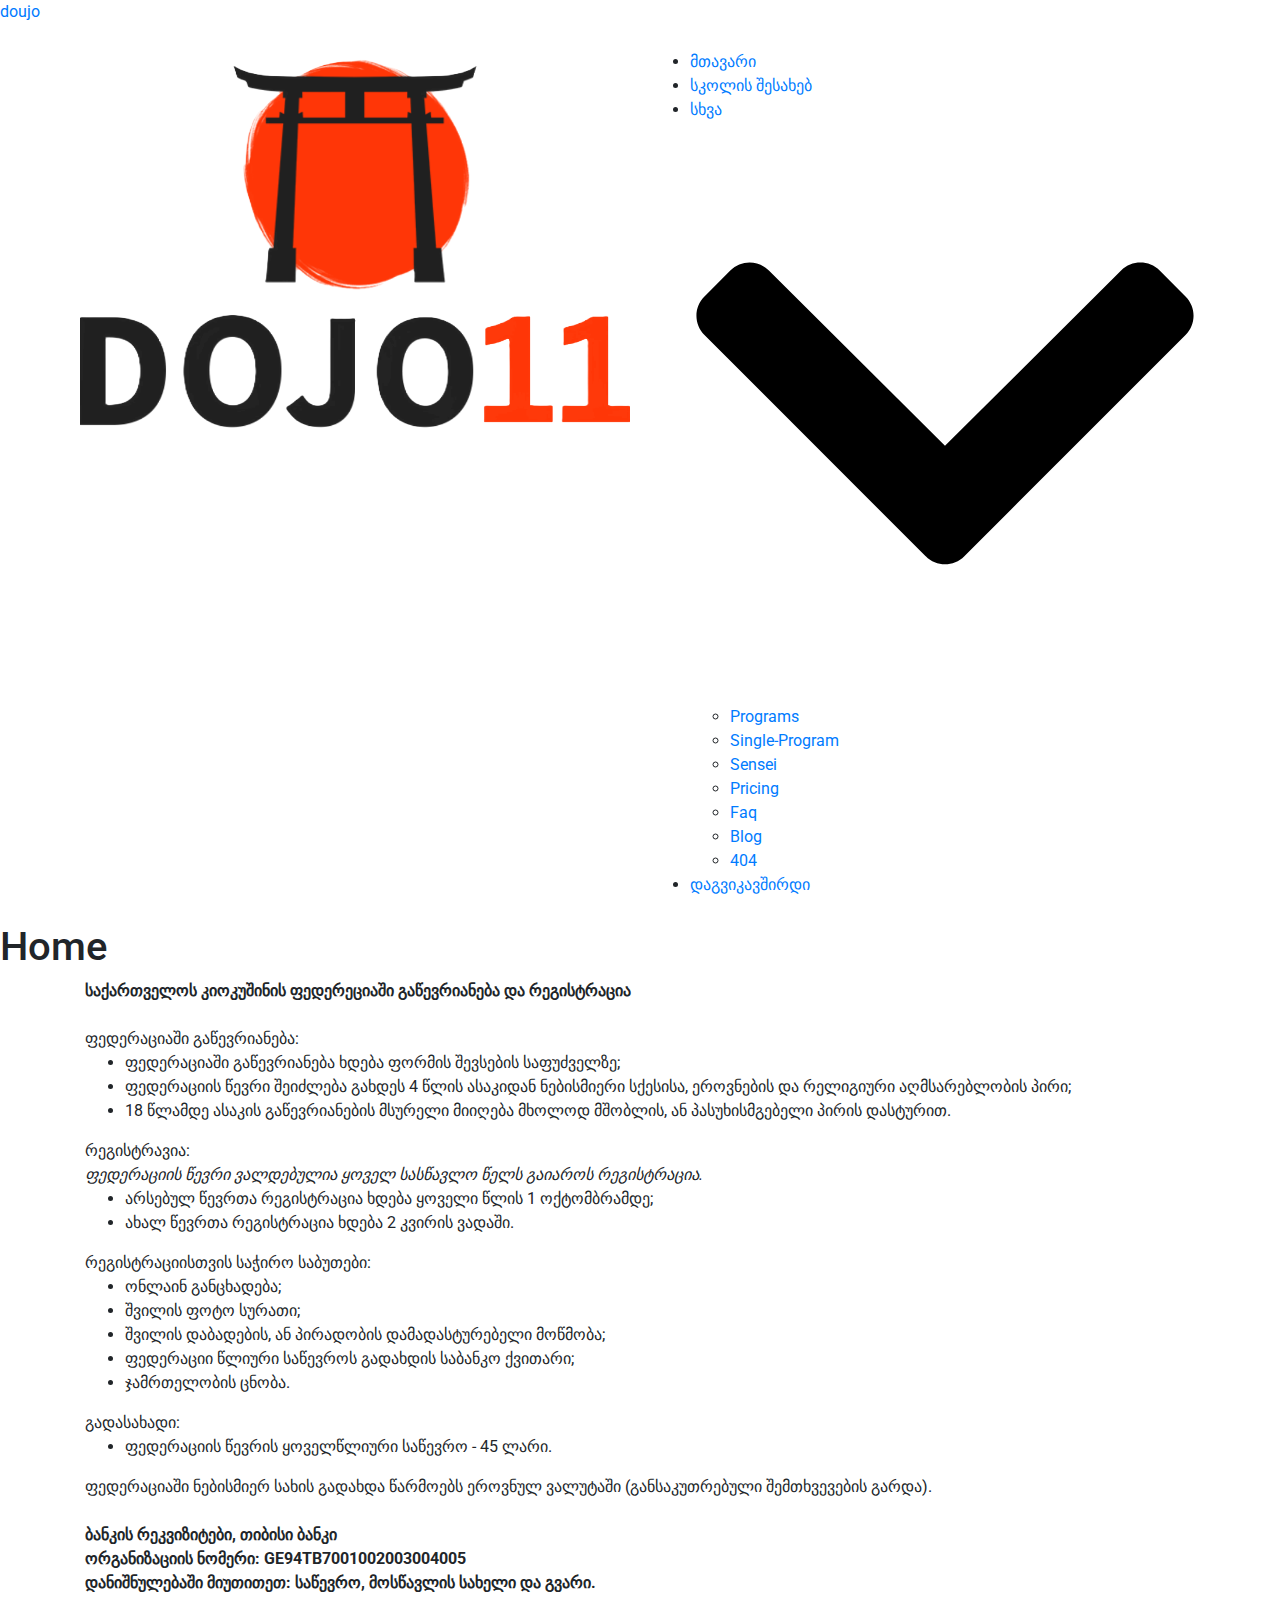
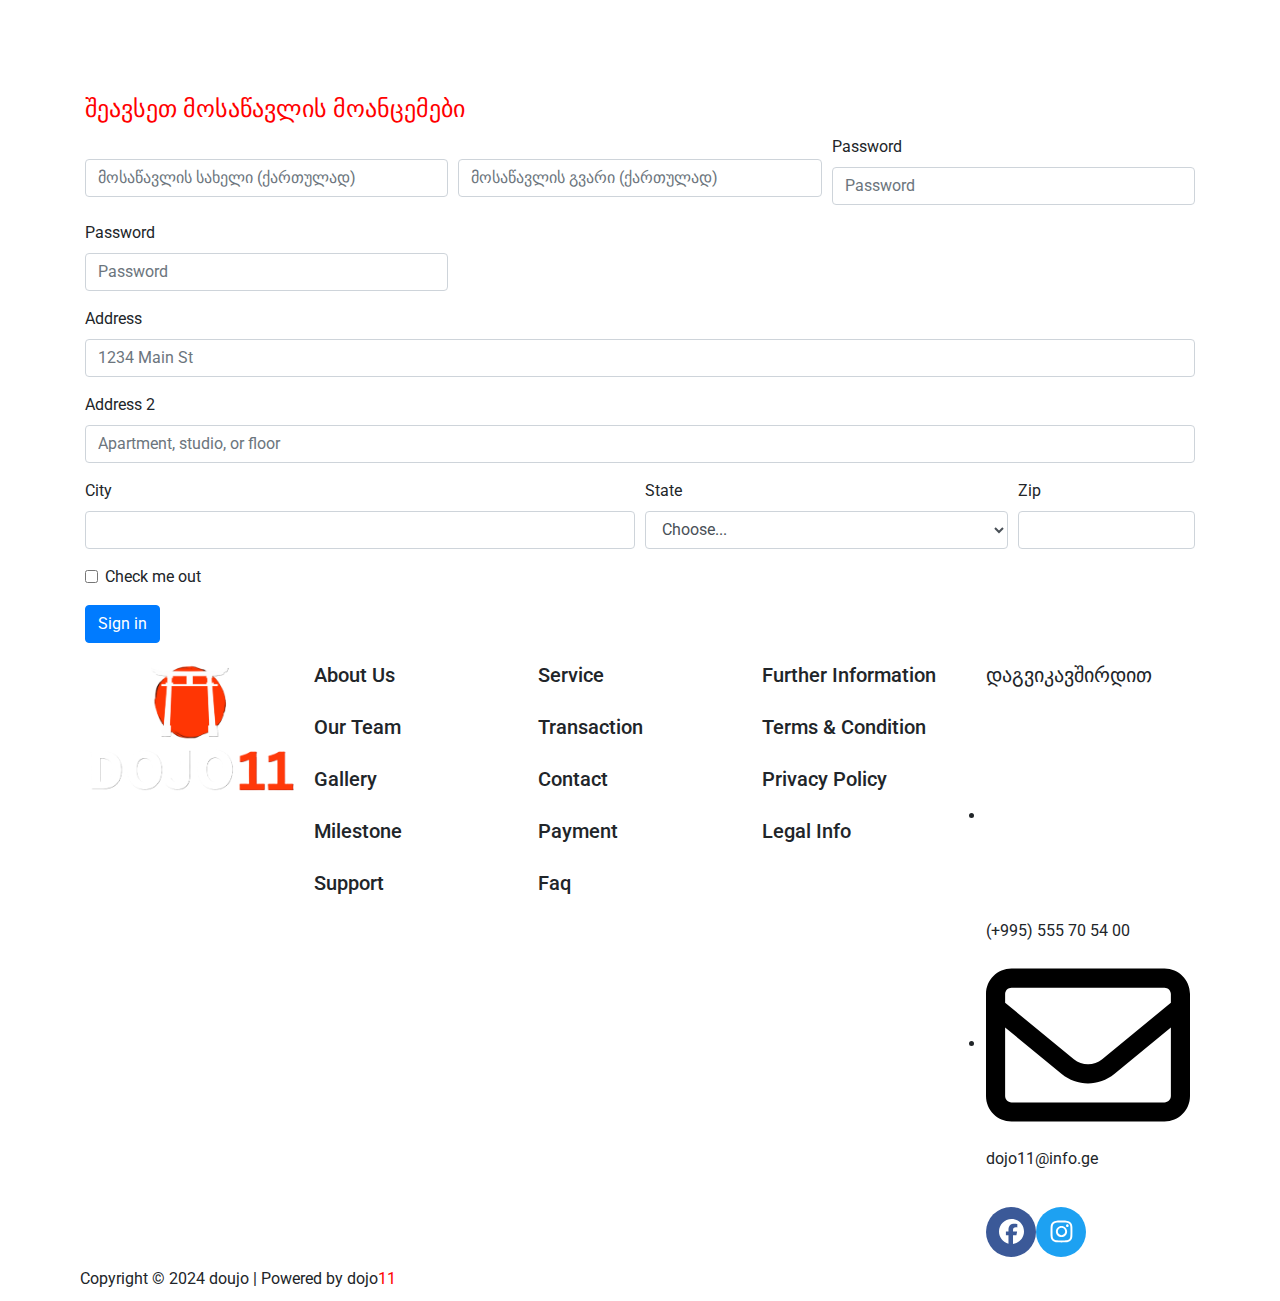
<file: templates/registration.html>
<!DOCTYPE html>
<html lang="en-US">

<head>
    <meta charset="UTF-8" />
    <meta name="viewport" content="width=device-width, initial-scale=1" />
    <title>Dojo 11</title>
    <meta name='robots' content='max-image-preview:large' />
    <link rel="alternate" type="application/rss+xml" title="doujo &raquo; Feed"
        href="https://kitpro.site/doujo/feed/" />
    <link rel="alternate" type="application/rss+xml" title="doujo &raquo; Comments Feed"
        href="https://kitpro.site/doujo/comments/feed/" />
    <link rel="stylesheet" href="https://cdn.jsdelivr.net/npm/bootstrap@4.1.3/dist/css/bootstrap.min.css" integrity="sha384-MCw98/SFnGE8fJT3GXwEOngsV7Zt27NXFoaoApmYm81iuXoPkFOJwJ8ERdknLPMO" crossorigin="anonymous">
    <script>
        window._wpemojiSettings = {
            "baseUrl": "https:\/\/s.w.org\/images\/core\/emoji\/14.0.0\/72x72\/",
            "ext": ".png",
            "svgUrl": "https:\/\/s.w.org\/images\/core\/emoji\/14.0.0\/svg\/",
            "svgExt": ".svg",
            "source": { "concatemoji": "https:\/\/kitpro.site\/doujo\/wp-includes\/js\/wp-emoji-release.min.js?ver=6.4.3" }
        };
        /*! This file is auto-generated */
        !function (i, n) {
            var o, s, e;

            function c(e) {
                try {
                    var t = { supportTests: e, timestamp: (new Date).valueOf() };
                    sessionStorage.setItem(o, JSON.stringify(t))
                } catch (e) {
                }
            }

            function p(e, t, n) {
                e.clearRect(0, 0, e.canvas.width, e.canvas.height), e.fillText(t, 0, 0);
                var t = new Uint32Array(e.getImageData(0, 0, e.canvas.width, e.canvas.height).data),
                    r = (e.clearRect(0, 0, e.canvas.width, e.canvas.height), e.fillText(n, 0, 0), new Uint32Array(e.getImageData(0, 0, e.canvas.width, e.canvas.height).data));
                return t.every(function (e, t) {
                    return e === r[t]
                })
            }

            function u(e, t, n) {
                switch (t) {
                    case "flag":
                        return n(e, "\ud83c\udff3\ufe0f\u200d\u26a7\ufe0f", "\ud83c\udff3\ufe0f\u200b\u26a7\ufe0f") ? !1 : !n(e, "\ud83c\uddfa\ud83c\uddf3", "\ud83c\uddfa\u200b\ud83c\uddf3") && !n(e, "\ud83c\udff4\udb40\udc67\udb40\udc62\udb40\udc65\udb40\udc6e\udb40\udc67\udb40\udc7f", "\ud83c\udff4\u200b\udb40\udc67\u200b\udb40\udc62\u200b\udb40\udc65\u200b\udb40\udc6e\u200b\udb40\udc67\u200b\udb40\udc7f");
                    case "emoji":
                        return !n(e, "\ud83e\udef1\ud83c\udffb\u200d\ud83e\udef2\ud83c\udfff", "\ud83e\udef1\ud83c\udffb\u200b\ud83e\udef2\ud83c\udfff")
                }
                return !1
            }

            function f(e, t, n) {
                var r = "undefined" != typeof WorkerGlobalScope && self instanceof WorkerGlobalScope ? new OffscreenCanvas(300, 150) : i.createElement("canvas"),
                    a = r.getContext("2d", { willReadFrequently: !0 }),
                    o = (a.textBaseline = "top", a.font = "600 32px Arial", {});
                return e.forEach(function (e) {
                    o[e] = t(a, e, n)
                }), o
            }

            function t(e) {
                var t = i.createElement("script");
                t.src = e, t.defer = !0, i.head.appendChild(t)
            }

            "undefined" != typeof Promise && (o = "wpEmojiSettingsSupports", s = ["flag", "emoji"], n.supports = {
                everything: !0,
                everythingExceptFlag: !0
            }, e = new Promise(function (e) {
                i.addEventListener("DOMContentLoaded", e, { once: !0 })
            }), new Promise(function (t) {
                var n = function () {
                    try {
                        var e = JSON.parse(sessionStorage.getItem(o));
                        if ("object" == typeof e && "number" == typeof e.timestamp && (new Date).valueOf() < e.timestamp + 604800 && "object" == typeof e.supportTests) return e.supportTests
                    } catch (e) {
                    }
                    return null
                }();
                if (!n) {
                    if ("undefined" != typeof Worker && "undefined" != typeof OffscreenCanvas && "undefined" != typeof URL && URL.createObjectURL && "undefined" != typeof Blob) try {
                        var e = "postMessage(" + f.toString() + "(" + [JSON.stringify(s), u.toString(), p.toString()].join(",") + "));",
                            r = new Blob([e], { type: "text/javascript" }),
                            a = new Worker(URL.createObjectURL(r), { name: "wpTestEmojiSupports" });
                        return void (a.onmessage = function (e) {
                            c(n = e.data), a.terminate(), t(n)
                        })
                    } catch (e) {
                    }
                    c(n = f(s, u, p))
                }
                t(n)
            }).then(function (e) {
                for (var t in e) n.supports[t] = e[t], n.supports.everything = n.supports.everything && n.supports[t], "flag" !== t && (n.supports.everythingExceptFlag = n.supports.everythingExceptFlag && n.supports[t]);
                n.supports.everythingExceptFlag = n.supports.everythingExceptFlag && !n.supports.flag, n.DOMReady = !1, n.readyCallback = function () {
                    n.DOMReady = !0
                }
            }).then(function () {
                return e
            }).then(function () {
                var e;
                n.supports.everything || (n.readyCallback(), (e = n.source || {}).concatemoji ? t(e.concatemoji) : e.wpemoji && e.twemoji && (t(e.twemoji), t(e.wpemoji)))
            }))
        }((window, document), window._wpemojiSettings);
    </script>
    <link rel='stylesheet' id='jkit-elements-main-css'
        href='https://kitpro.site/doujo/wp-content/plugins/jeg-elementor-kit/assets/css/elements/main.css?ver=2.6.2'
        media='all' />
    <style id='wp-emoji-styles-inline-css'>
        img.wp-smiley,
        img.emoji {
            display: inline !important;
            border: none !important;
            box-shadow: none !important;
            height: 1em !important;
            width: 1em !important;
            margin: 0 0.07em !important;
            vertical-align: -0.1em !important;
            background: none !important;
            padding: 0 !important;
        }
    </style>
    <style id='classic-theme-styles-inline-css'>
        /*! This file is auto-generated */
        .wp-block-button__link {
            color: #fff;
            background-color: #32373c;
            border-radius: 9999px;
            box-shadow: none;
            text-decoration: none;
            padding: calc(.667em + 2px) calc(1.333em + 2px);
            font-size: 1.125em
        }

        .wp-block-file__button {
            background: #32373c;
            color: #fff;
            text-decoration: none
        }
    </style>
    <style id='global-styles-inline-css'>
        body {
            --wp--preset--color--black: #000000;
            --wp--preset--color--cyan-bluish-gray: #abb8c3;
            --wp--preset--color--white: #ffffff;
            --wp--preset--color--pale-pink: #f78da7;
            --wp--preset--color--vivid-red: #cf2e2e;
            --wp--preset--color--luminous-vivid-orange: #ff6900;
            --wp--preset--color--luminous-vivid-amber: #fcb900;
            --wp--preset--color--light-green-cyan: #7bdcb5;
            --wp--preset--color--vivid-green-cyan: #00d084;
            --wp--preset--color--pale-cyan-blue: #8ed1fc;
            --wp--preset--color--vivid-cyan-blue: #0693e3;
            --wp--preset--color--vivid-purple: #9b51e0;
            --wp--preset--gradient--vivid-cyan-blue-to-vivid-purple: linear-gradient(135deg, rgba(6, 147, 227, 1) 0%, rgb(155, 81, 224) 100%);
            --wp--preset--gradient--light-green-cyan-to-vivid-green-cyan: linear-gradient(135deg, rgb(122, 220, 180) 0%, rgb(0, 208, 130) 100%);
            --wp--preset--gradient--luminous-vivid-amber-to-luminous-vivid-orange: linear-gradient(135deg, rgba(252, 185, 0, 1) 0%, rgba(255, 105, 0, 1) 100%);
            --wp--preset--gradient--luminous-vivid-orange-to-vivid-red: linear-gradient(135deg, rgba(255, 105, 0, 1) 0%, rgb(207, 46, 46) 100%);
            --wp--preset--gradient--very-light-gray-to-cyan-bluish-gray: linear-gradient(135deg, rgb(238, 238, 238) 0%, rgb(169, 184, 195) 100%);
            --wp--preset--gradient--cool-to-warm-spectrum: linear-gradient(135deg, rgb(74, 234, 220) 0%, rgb(151, 120, 209) 20%, rgb(207, 42, 186) 40%, rgb(238, 44, 130) 60%, rgb(251, 105, 98) 80%, rgb(254, 248, 76) 100%);
            --wp--preset--gradient--blush-light-purple: linear-gradient(135deg, rgb(255, 206, 236) 0%, rgb(152, 150, 240) 100%);
            --wp--preset--gradient--blush-bordeaux: linear-gradient(135deg, rgb(254, 205, 165) 0%, rgb(254, 45, 45) 50%, rgb(107, 0, 62) 100%);
            --wp--preset--gradient--luminous-dusk: linear-gradient(135deg, rgb(255, 203, 112) 0%, rgb(199, 81, 192) 50%, rgb(65, 88, 208) 100%);
            --wp--preset--gradient--pale-ocean: linear-gradient(135deg, rgb(255, 245, 203) 0%, rgb(182, 227, 212) 50%, rgb(51, 167, 181) 100%);
            --wp--preset--gradient--electric-grass: linear-gradient(135deg, rgb(202, 248, 128) 0%, rgb(113, 206, 126) 100%);
            --wp--preset--gradient--midnight: linear-gradient(135deg, rgb(2, 3, 129) 0%, rgb(40, 116, 252) 100%);
            --wp--preset--font-size--small: 13px;
            --wp--preset--font-size--medium: 20px;
            --wp--preset--font-size--large: 36px;
            --wp--preset--font-size--x-large: 42px;
            --wp--preset--spacing--20: 0.44rem;
            --wp--preset--spacing--30: 0.67rem;
            --wp--preset--spacing--40: 1rem;
            --wp--preset--spacing--50: 1.5rem;
            --wp--preset--spacing--60: 2.25rem;
            --wp--preset--spacing--70: 3.38rem;
            --wp--preset--spacing--80: 5.06rem;
            --wp--preset--shadow--natural: 6px 6px 9px rgba(0, 0, 0, 0.2);
            --wp--preset--shadow--deep: 12px 12px 50px rgba(0, 0, 0, 0.4);
            --wp--preset--shadow--sharp: 6px 6px 0px rgba(0, 0, 0, 0.2);
            --wp--preset--shadow--outlined: 6px 6px 0px -3px rgba(255, 255, 255, 1), 6px 6px rgba(0, 0, 0, 1);
            --wp--preset--shadow--crisp: 6px 6px 0px rgba(0, 0, 0, 1);
        }

        :where(.is-layout-flex) {
            gap: 0.5em;
        }

        :where(.is-layout-grid) {
            gap: 0.5em;
        }

        body .is-layout-flow>.alignleft {
            float: left;
            margin-inline-start: 0;
            margin-inline-end: 2em;
        }

        body .is-layout-flow>.alignright {
            float: right;
            margin-inline-start: 2em;
            margin-inline-end: 0;
        }

        body .is-layout-flow>.aligncenter {
            margin-left: auto !important;
            margin-right: auto !important;
        }

        body .is-layout-constrained>.alignleft {
            float: left;
            margin-inline-start: 0;
            margin-inline-end: 2em;
        }

        body .is-layout-constrained>.alignright {
            float: right;
            margin-inline-start: 2em;
            margin-inline-end: 0;
        }

        body .is-layout-constrained>.aligncenter {
            margin-left: auto !important;
            margin-right: auto !important;
        }

        body .is-layout-constrained> :where(:not(.alignleft):not(.alignright):not(.alignfull)) {
            max-width: var(--wp--style--global--content-size);
            margin-left: auto !important;
            margin-right: auto !important;
        }

        body .is-layout-constrained>.alignwide {
            max-width: var(--wp--style--global--wide-size);
        }

        body .is-layout-flex {
            display: flex;
        }

        body .is-layout-flex {
            flex-wrap: wrap;
            align-items: center;
        }

        body .is-layout-flex>* {
            margin: 0;
        }

        body .is-layout-grid {
            display: grid;
        }

        body .is-layout-grid>* {
            margin: 0;
        }

        :where(.wp-block-columns.is-layout-flex) {
            gap: 2em;
        }

        :where(.wp-block-columns.is-layout-grid) {
            gap: 2em;
        }

        :where(.wp-block-post-template.is-layout-flex) {
            gap: 1.25em;
        }

        :where(.wp-block-post-template.is-layout-grid) {
            gap: 1.25em;
        }

        .has-black-color {
            color: var(--wp--preset--color--black) !important;
        }

        .has-cyan-bluish-gray-color {
            color: var(--wp--preset--color--cyan-bluish-gray) !important;
        }

        .has-white-color {
            color: var(--wp--preset--color--white) !important;
        }

        .has-pale-pink-color {
            color: var(--wp--preset--color--pale-pink) !important;
        }

        .has-vivid-red-color {
            color: var(--wp--preset--color--vivid-red) !important;
        }

        .has-luminous-vivid-orange-color {
            color: var(--wp--preset--color--luminous-vivid-orange) !important;
        }

        .has-luminous-vivid-amber-color {
            color: var(--wp--preset--color--luminous-vivid-amber) !important;
        }

        .has-light-green-cyan-color {
            color: var(--wp--preset--color--light-green-cyan) !important;
        }

        .has-vivid-green-cyan-color {
            color: var(--wp--preset--color--vivid-green-cyan) !important;
        }

        .has-pale-cyan-blue-color {
            color: var(--wp--preset--color--pale-cyan-blue) !important;
        }

        .has-vivid-cyan-blue-color {
            color: var(--wp--preset--color--vivid-cyan-blue) !important;
        }

        .has-vivid-purple-color {
            color: var(--wp--preset--color--vivid-purple) !important;
        }

        .has-black-background-color {
            background-color: var(--wp--preset--color--black) !important;
        }

        .has-cyan-bluish-gray-background-color {
            background-color: var(--wp--preset--color--cyan-bluish-gray) !important;
        }

        .has-white-background-color {
            background-color: var(--wp--preset--color--white) !important;
        }

        .has-pale-pink-background-color {
            background-color: var(--wp--preset--color--pale-pink) !important;
        }

        .has-vivid-red-background-color {
            background-color: var(--wp--preset--color--vivid-red) !important;
        }

        .has-luminous-vivid-orange-background-color {
            background-color: var(--wp--preset--color--luminous-vivid-orange) !important;
        }

        .has-luminous-vivid-amber-background-color {
            background-color: var(--wp--preset--color--luminous-vivid-amber) !important;
        }

        .has-light-green-cyan-background-color {
            background-color: var(--wp--preset--color--light-green-cyan) !important;
        }

        .has-vivid-green-cyan-background-color {
            background-color: var(--wp--preset--color--vivid-green-cyan) !important;
        }

        .has-pale-cyan-blue-background-color {
            background-color: var(--wp--preset--color--pale-cyan-blue) !important;
        }

        .has-vivid-cyan-blue-background-color {
            background-color: var(--wp--preset--color--vivid-cyan-blue) !important;
        }

        .has-vivid-purple-background-color {
            background-color: var(--wp--preset--color--vivid-purple) !important;
        }

        .has-black-border-color {
            border-color: var(--wp--preset--color--black) !important;
        }

        .has-cyan-bluish-gray-border-color {
            border-color: var(--wp--preset--color--cyan-bluish-gray) !important;
        }

        .has-white-border-color {
            border-color: var(--wp--preset--color--white) !important;
        }

        .has-pale-pink-border-color {
            border-color: var(--wp--preset--color--pale-pink) !important;
        }

        .has-vivid-red-border-color {
            border-color: var(--wp--preset--color--vivid-red) !important;
        }

        .has-luminous-vivid-orange-border-color {
            border-color: var(--wp--preset--color--luminous-vivid-orange) !important;
        }

        .has-luminous-vivid-amber-border-color {
            border-color: var(--wp--preset--color--luminous-vivid-amber) !important;
        }

        .has-light-green-cyan-border-color {
            border-color: var(--wp--preset--color--light-green-cyan) !important;
        }

        .has-vivid-green-cyan-border-color {
            border-color: var(--wp--preset--color--vivid-green-cyan) !important;
        }

        .has-pale-cyan-blue-border-color {
            border-color: var(--wp--preset--color--pale-cyan-blue) !important;
        }

        .has-vivid-cyan-blue-border-color {
            border-color: var(--wp--preset--color--vivid-cyan-blue) !important;
        }

        .has-vivid-purple-border-color {
            border-color: var(--wp--preset--color--vivid-purple) !important;
        }

        .has-vivid-cyan-blue-to-vivid-purple-gradient-background {
            background: var(--wp--preset--gradient--vivid-cyan-blue-to-vivid-purple) !important;
        }

        .has-light-green-cyan-to-vivid-green-cyan-gradient-background {
            background: var(--wp--preset--gradient--light-green-cyan-to-vivid-green-cyan) !important;
        }

        .has-luminous-vivid-amber-to-luminous-vivid-orange-gradient-background {
            background: var(--wp--preset--gradient--luminous-vivid-amber-to-luminous-vivid-orange) !important;
        }

        .has-luminous-vivid-orange-to-vivid-red-gradient-background {
            background: var(--wp--preset--gradient--luminous-vivid-orange-to-vivid-red) !important;
        }

        .has-very-light-gray-to-cyan-bluish-gray-gradient-background {
            background: var(--wp--preset--gradient--very-light-gray-to-cyan-bluish-gray) !important;
        }

        .has-cool-to-warm-spectrum-gradient-background {
            background: var(--wp--preset--gradient--cool-to-warm-spectrum) !important;
        }

        .has-blush-light-purple-gradient-background {
            background: var(--wp--preset--gradient--blush-light-purple) !important;
        }

        .has-blush-bordeaux-gradient-background {
            background: var(--wp--preset--gradient--blush-bordeaux) !important;
        }

        .has-luminous-dusk-gradient-background {
            background: var(--wp--preset--gradient--luminous-dusk) !important;
        }

        .has-pale-ocean-gradient-background {
            background: var(--wp--preset--gradient--pale-ocean) !important;
        }

        .has-electric-grass-gradient-background {
            background: var(--wp--preset--gradient--electric-grass) !important;
        }

        .has-midnight-gradient-background {
            background: var(--wp--preset--gradient--midnight) !important;
        }

        .has-small-font-size {
            font-size: var(--wp--preset--font-size--small) !important;
        }

        .has-medium-font-size {
            font-size: var(--wp--preset--font-size--medium) !important;
        }

        .has-large-font-size {
            font-size: var(--wp--preset--font-size--large) !important;
        }

        .has-x-large-font-size {
            font-size: var(--wp--preset--font-size--x-large) !important;
        }

        .wp-block-navigation a:where(:not(.wp-element-button)) {
            color: inherit;
        }

        :where(.wp-block-post-template.is-layout-flex) {
            gap: 1.25em;
        }

        :where(.wp-block-post-template.is-layout-grid) {
            gap: 1.25em;
        }

        :where(.wp-block-columns.is-layout-flex) {
            gap: 2em;
        }

        :where(.wp-block-columns.is-layout-grid) {
            gap: 2em;
        }

        .wp-block-pullquote {
            font-size: 1.5em;
            line-height: 1.6;
        }
    </style>
    <link rel='stylesheet' id='template-kit-export-css'
        href='https://kitpro.site/doujo/wp-content/plugins/template-kit-export/public/assets/css/template-kit-export-public.min.css?ver=1.0.21'
        media='all' />
    <link rel='stylesheet' id='hfe-style-css'
        href='https://kitpro.site/doujo/wp-content/plugins/header-footer-elementor/assets/css/header-footer-elementor.css?ver=1.6.16'
        media='all' />
    <link rel='stylesheet' id='elementor-icons-css'
        href='https://kitpro.site/doujo/wp-content/plugins/elementor/assets/lib/eicons/css/elementor-icons.min.css?ver=5.27.0'
        media='all' />
    <link rel='stylesheet' id='elementor-frontend-css'
        href='/static/css/frontend-lite.min.css'
        media='all' />
    <link rel='stylesheet' id='swiper-css'
        href='https://kitpro.site/doujo/wp-content/plugins/elementor/assets/lib/swiper/css/swiper.min.css?ver=5.3.6'
        media='all' />
    <link rel='stylesheet' id='elementor-post-6-css'
        href='https://kitpro.site/doujo/wp-content/uploads/sites/109/elementor/css/post-6.css?ver=1705475411'
        media='all' />
    <link rel='stylesheet' id='font-awesome-5-all-css'
        href='https://kitpro.site/doujo/wp-content/plugins/elementor/assets/lib/font-awesome/css/all.min.css?ver=3.19.2'
        media='all' />
    <link rel='stylesheet' id='font-awesome-4-shim-css'
        href='https://kitpro.site/doujo/wp-content/plugins/elementor/assets/lib/font-awesome/css/v4-shims.min.css?ver=3.19.2'
        media='all' />
    <link rel='stylesheet' id='elementor-post-1282-css'
        href='https://kitpro.site/doujo/wp-content/uploads/sites/109/elementor/css/post-1282.css?ver=1705505210'
        media='all' />
    <link rel='stylesheet' id='hfe-widgets-style-css'
        href='https://kitpro.site/doujo/wp-content/plugins/header-footer-elementor/inc/widgets-css/frontend.css?ver=1.6.16'
        media='all' />
    <link rel='stylesheet' id='elementor-post-581-css'
        href='https://kitpro.site/doujo/wp-content/uploads/sites/109/elementor/css/post-581.css?ver=1705475412'
        media='all' />
    <link rel='stylesheet' id='elementor-post-587-css'
        href='https://kitpro.site/doujo/wp-content/uploads/sites/109/elementor/css/post-587.css?ver=1705475412'
        media='all' />
    <link rel='stylesheet' id='text-editor-style-css'
        href='https://kitpro.site/doujo/wp-content/plugins/metform/public/assets/css/text-editor.css?ver=3.5.0'
        media='all' />
    <link rel='stylesheet' id='hello-elementor-css'
        href='https://kitpro.site/doujo/wp-content/themes/hello-elementor/style.min.css?ver=2.8.1' media='all' />
    <link rel='stylesheet' id='hello-elementor-theme-style-css'
        href='https://kitpro.site/doujo/wp-content/themes/hello-elementor/theme.min.css?ver=2.8.1' media='all' />
    <link rel='stylesheet' id='elementor-icons-ekiticons-css'
        href='https://kitpro.site/doujo/wp-content/plugins/elementskit-lite/modules/elementskit-icon-pack/assets/css/ekiticons.css?ver=2.9.2'
        media='all' />
    <link rel='stylesheet' id='ekit-widget-styles-css'
        href='https://kitpro.site/doujo/wp-content/plugins/elementskit-lite/widgets/init/assets/css/widget-styles.css?ver=2.9.2'
        media='all' />
    <link rel='stylesheet' id='ekit-responsive-css'
        href='https://kitpro.site/doujo/wp-content/plugins/elementskit-lite/widgets/init/assets/css/responsive.css?ver=2.9.2'
        media='all' />
    <link rel='stylesheet' id='google-fonts-1-css'
        href='https://fonts.googleapis.com/css?family=Hind%3A100%2C100italic%2C200%2C200italic%2C300%2C300italic%2C400%2C400italic%2C500%2C500italic%2C600%2C600italic%2C700%2C700italic%2C800%2C800italic%2C900%2C900italic%7CRoboto%3A100%2C100italic%2C200%2C200italic%2C300%2C300italic%2C400%2C400italic%2C500%2C500italic%2C600%2C600italic%2C700%2C700italic%2C800%2C800italic%2C900%2C900italic%7CNoto+Sans+JP%3A100%2C100italic%2C200%2C200italic%2C300%2C300italic%2C400%2C400italic%2C500%2C500italic%2C600%2C600italic%2C700%2C700italic%2C800%2C800italic%2C900%2C900italic%7CShadows+Into+Light%3A100%2C100italic%2C200%2C200italic%2C300%2C300italic%2C400%2C400italic%2C500%2C500italic%2C600%2C600italic%2C700%2C700italic%2C800%2C800italic%2C900%2C900italic%7CMako%3A100%2C100italic%2C200%2C200italic%2C300%2C300italic%2C400%2C400italic%2C500%2C500italic%2C600%2C600italic%2C700%2C700italic%2C800%2C800italic%2C900%2C900italic%7CLato%3A100%2C100italic%2C200%2C200italic%2C300%2C300italic%2C400%2C400italic%2C500%2C500italic%2C600%2C600italic%2C700%2C700italic%2C800%2C800italic%2C900%2C900italic&#038;display=auto&#038;ver=6.4.3'
        media='all' />
    <link rel='stylesheet' id='elementor-icons-shared-0-css'
        href='https://kitpro.site/doujo/wp-content/plugins/elementor/assets/lib/font-awesome/css/fontawesome.min.css?ver=5.15.3'
        media='all' />
    <link rel='stylesheet' id='elementor-icons-fa-solid-css'
        href='https://kitpro.site/doujo/wp-content/plugins/elementor/assets/lib/font-awesome/css/solid.min.css?ver=5.15.3'
        media='all' />
    <link rel='stylesheet' id='elementor-icons-fa-regular-css'
        href='https://kitpro.site/doujo/wp-content/plugins/elementor/assets/lib/font-awesome/css/regular.min.css?ver=5.15.3'
        media='all' />
    <link rel='stylesheet' id='elementor-icons-fa-brands-css'
        href='https://kitpro.site/doujo/wp-content/plugins/elementor/assets/lib/font-awesome/css/brands.min.css?ver=5.15.3'
        media='all' />
    <link rel="preconnect" href="https://fonts.gstatic.com/" crossorigin>
    <script src="https://kitpro.site/doujo/wp-includes/js/jquery/jquery.min.js?ver=3.7.1" id="jquery-core-js"></script>
    <script src="https://kitpro.site/doujo/wp-includes/js/jquery/jquery-migrate.min.js?ver=3.4.1"
        id="jquery-migrate-js"></script>
    <script
        src="https://kitpro.site/doujo/wp-content/plugins/template-kit-export/public/assets/js/template-kit-export-public.min.js?ver=1.0.21"
        id="template-kit-export-js"></script>
    <script
        src="https://kitpro.site/doujo/wp-content/plugins/elementor/assets/lib/font-awesome/js/v4-shims.min.js?ver=3.19.2"
        id="font-awesome-4-shim-js"></script>
    <link rel="https://api.w.org/" href="https://kitpro.site/doujo/wp-json/" />
    <link rel="alternate" type="application/json" href="https://kitpro.site/doujo/wp-json/wp/v2/pages/1282" />
    <link rel="EditURI" type="application/rsd+xml" title="RSD" href="https://kitpro.site/doujo/xmlrpc.php?rsd" />
    <meta name="generator" content="WordPress 6.4.3" />
    <link rel="canonical" href="https://kitpro.site/doujo/" />
    <link rel='shortlink' href='https://kitpro.site/doujo/' />
    <link rel="alternate" type="application/json+oembed"
        href="https://kitpro.site/doujo/wp-json/oembed/1.0/embed?url=https%3A%2F%2Fkitpro.site%2Fdoujo%2F" />
    <link rel="alternate" type="text/xml+oembed"
        href="https://kitpro.site/doujo/wp-json/oembed/1.0/embed?url=https%3A%2F%2Fkitpro.site%2Fdoujo%2F&#038;format=xml" />
    <link href="https://stackpath.bootstrapcdn.com/bootstrap/4.5.2/css/bootstrap.min.css" rel="stylesheet">
    <meta name="generator"
        content="Elementor 3.19.2; features: e_optimized_assets_loading, e_optimized_css_loading, additional_custom_breakpoints, block_editor_assets_optimize, e_image_loading_optimization; settings: css_print_method-external, google_font-enabled, font_display-auto">
</head>

<body
    class="home page-template-default page page-id-1282 ehf-header ehf-footer ehf-template-hello-elementor ehf-stylesheet-hello-elementor jkit-color-scheme elementor-default elementor-kit-6 elementor-page elementor-page-1282">
    <div id="page" class="hfeed site">

        <header id="masthead" itemscope="itemscope" itemtype="https://schema.org/WPHeader">
            <p class="main-title bhf-hidden" itemprop="headline"><a href="https://kitpro.site/doujo" title="doujo"
                    rel="home">doujo</a></p>
            <div data-elementor-type="wp-post" data-elementor-id="581" class="elementor elementor-581">
                <section
                    class="elementor-section elementor-top-section elementor-element elementor-element-4bef91b elementor-section-boxed elementor-section-height-default elementor-section-height-default"
                    data-id="4bef91b" data-element_type="section"
                    data-settings="{&quot;background_background&quot;:&quot;classic&quot;}">
                    <div class="elementor-container elementor-column-gap-default">
                        <div class="elementor-column elementor-col-50 elementor-top-column elementor-element elementor-element-0f9f963"
                            data-id="0f9f963" data-element_type="column">
                            <div class="elementor-widget-wrap elementor-element-populated">
                                <div class="elementor-element elementor-element-8aeeb5c elementor-widget elementor-widget-image"
                                    data-id="8aeeb5c" data-element_type="widget" data-widget_type="image.default">
                                    <div class="elementor-widget-container">
                                        <style>
                                            /*! elementor - v3.19.0 - 07-02-2024 */
                                            .elementor-widget-image {
                                                text-align: center
                                            }

                                            .elementor-widget-image a {
                                                display: inline-block
                                            }

                                            .elementor-widget-image a img[src$=".svg"] {
                                                width: 48px
                                            }

                                            .elementor-widget-image img {
                                                vertical-align: middle;
                                                display: inline-block
                                            }
                                        </style>
                                        <a href="/">
                                            <img fetchpriority="high" width="577" height="401" src="/static/img/logo-dojo.png" sizes="(max-width: 577px) 100vw, 577px" />
                                        </a>
                                    </div>
                                </div>
                            </div>
                        </div>
                        <div class="elementor-column elementor-col-50 elementor-top-column elementor-element elementor-element-8c302ed"
                            data-id="8c302ed" data-element_type="column">
                            <div class="elementor-widget-wrap elementor-element-populated">
                                <div class="elementor-element elementor-element-e1e6845 hfe-nav-menu__align-right hfe-nav-menu__breakpoint-mobile hfe-submenu-icon-arrow hfe-submenu-animation-none hfe-link-redirect-child elementor-widget elementor-widget-navigation-menu"
                                    data-id="e1e6845" data-element_type="widget"
                                    data-settings="{&quot;padding_horizontal_menu_item&quot;:{&quot;unit&quot;:&quot;px&quot;,&quot;size&quot;:37,&quot;sizes&quot;:[]},&quot;padding_horizontal_menu_item_tablet&quot;:{&quot;unit&quot;:&quot;px&quot;,&quot;size&quot;:25,&quot;sizes&quot;:[]},&quot;menu_space_between&quot;:{&quot;unit&quot;:&quot;px&quot;,&quot;size&quot;:25,&quot;sizes&quot;:[]},&quot;dropdown_border_radius&quot;:{&quot;unit&quot;:&quot;px&quot;,&quot;top&quot;:&quot;8&quot;,&quot;right&quot;:&quot;8&quot;,&quot;bottom&quot;:&quot;8&quot;,&quot;left&quot;:&quot;8&quot;,&quot;isLinked&quot;:true},&quot;padding_horizontal_menu_item_mobile&quot;:{&quot;unit&quot;:&quot;px&quot;,&quot;size&quot;:&quot;&quot;,&quot;sizes&quot;:[]},&quot;padding_vertical_menu_item&quot;:{&quot;unit&quot;:&quot;px&quot;,&quot;size&quot;:15,&quot;sizes&quot;:[]},&quot;padding_vertical_menu_item_tablet&quot;:{&quot;unit&quot;:&quot;px&quot;,&quot;size&quot;:&quot;&quot;,&quot;sizes&quot;:[]},&quot;padding_vertical_menu_item_mobile&quot;:{&quot;unit&quot;:&quot;px&quot;,&quot;size&quot;:&quot;&quot;,&quot;sizes&quot;:[]},&quot;menu_space_between_tablet&quot;:{&quot;unit&quot;:&quot;px&quot;,&quot;size&quot;:&quot;&quot;,&quot;sizes&quot;:[]},&quot;menu_space_between_mobile&quot;:{&quot;unit&quot;:&quot;px&quot;,&quot;size&quot;:&quot;&quot;,&quot;sizes&quot;:[]},&quot;menu_row_space&quot;:{&quot;unit&quot;:&quot;px&quot;,&quot;size&quot;:&quot;&quot;,&quot;sizes&quot;:[]},&quot;menu_row_space_tablet&quot;:{&quot;unit&quot;:&quot;px&quot;,&quot;size&quot;:&quot;&quot;,&quot;sizes&quot;:[]},&quot;menu_row_space_mobile&quot;:{&quot;unit&quot;:&quot;px&quot;,&quot;size&quot;:&quot;&quot;,&quot;sizes&quot;:[]},&quot;dropdown_border_radius_tablet&quot;:{&quot;unit&quot;:&quot;px&quot;,&quot;top&quot;:&quot;&quot;,&quot;right&quot;:&quot;&quot;,&quot;bottom&quot;:&quot;&quot;,&quot;left&quot;:&quot;&quot;,&quot;isLinked&quot;:true},&quot;dropdown_border_radius_mobile&quot;:{&quot;unit&quot;:&quot;px&quot;,&quot;top&quot;:&quot;&quot;,&quot;right&quot;:&quot;&quot;,&quot;bottom&quot;:&quot;&quot;,&quot;left&quot;:&quot;&quot;,&quot;isLinked&quot;:true},&quot;width_dropdown_item&quot;:{&quot;unit&quot;:&quot;px&quot;,&quot;size&quot;:&quot;220&quot;,&quot;sizes&quot;:[]},&quot;width_dropdown_item_tablet&quot;:{&quot;unit&quot;:&quot;px&quot;,&quot;size&quot;:&quot;&quot;,&quot;sizes&quot;:[]},&quot;width_dropdown_item_mobile&quot;:{&quot;unit&quot;:&quot;px&quot;,&quot;size&quot;:&quot;&quot;,&quot;sizes&quot;:[]},&quot;padding_horizontal_dropdown_item&quot;:{&quot;unit&quot;:&quot;px&quot;,&quot;size&quot;:&quot;&quot;,&quot;sizes&quot;:[]},&quot;padding_horizontal_dropdown_item_tablet&quot;:{&quot;unit&quot;:&quot;px&quot;,&quot;size&quot;:&quot;&quot;,&quot;sizes&quot;:[]},&quot;padding_horizontal_dropdown_item_mobile&quot;:{&quot;unit&quot;:&quot;px&quot;,&quot;size&quot;:&quot;&quot;,&quot;sizes&quot;:[]},&quot;padding_vertical_dropdown_item&quot;:{&quot;unit&quot;:&quot;px&quot;,&quot;size&quot;:15,&quot;sizes&quot;:[]},&quot;padding_vertical_dropdown_item_tablet&quot;:{&quot;unit&quot;:&quot;px&quot;,&quot;size&quot;:&quot;&quot;,&quot;sizes&quot;:[]},&quot;padding_vertical_dropdown_item_mobile&quot;:{&quot;unit&quot;:&quot;px&quot;,&quot;size&quot;:&quot;&quot;,&quot;sizes&quot;:[]},&quot;distance_from_menu&quot;:{&quot;unit&quot;:&quot;px&quot;,&quot;size&quot;:&quot;&quot;,&quot;sizes&quot;:[]},&quot;distance_from_menu_tablet&quot;:{&quot;unit&quot;:&quot;px&quot;,&quot;size&quot;:&quot;&quot;,&quot;sizes&quot;:[]},&quot;distance_from_menu_mobile&quot;:{&quot;unit&quot;:&quot;px&quot;,&quot;size&quot;:&quot;&quot;,&quot;sizes&quot;:[]},&quot;toggle_size&quot;:{&quot;unit&quot;:&quot;px&quot;,&quot;size&quot;:&quot;&quot;,&quot;sizes&quot;:[]},&quot;toggle_size_tablet&quot;:{&quot;unit&quot;:&quot;px&quot;,&quot;size&quot;:&quot;&quot;,&quot;sizes&quot;:[]},&quot;toggle_size_mobile&quot;:{&quot;unit&quot;:&quot;px&quot;,&quot;size&quot;:&quot;&quot;,&quot;sizes&quot;:[]},&quot;toggle_border_width&quot;:{&quot;unit&quot;:&quot;px&quot;,&quot;size&quot;:&quot;&quot;,&quot;sizes&quot;:[]},&quot;toggle_border_width_tablet&quot;:{&quot;unit&quot;:&quot;px&quot;,&quot;size&quot;:&quot;&quot;,&quot;sizes&quot;:[]},&quot;toggle_border_width_mobile&quot;:{&quot;unit&quot;:&quot;px&quot;,&quot;size&quot;:&quot;&quot;,&quot;sizes&quot;:[]},&quot;toggle_border_radius&quot;:{&quot;unit&quot;:&quot;px&quot;,&quot;size&quot;:&quot;&quot;,&quot;sizes&quot;:[]},&quot;toggle_border_radius_tablet&quot;:{&quot;unit&quot;:&quot;px&quot;,&quot;size&quot;:&quot;&quot;,&quot;sizes&quot;:[]},&quot;toggle_border_radius_mobile&quot;:{&quot;unit&quot;:&quot;px&quot;,&quot;size&quot;:&quot;&quot;,&quot;sizes&quot;:[]},&quot;padding&quot;:{&quot;unit&quot;:&quot;px&quot;,&quot;top&quot;:&quot;&quot;,&quot;right&quot;:&quot;&quot;,&quot;bottom&quot;:&quot;&quot;,&quot;left&quot;:&quot;&quot;,&quot;isLinked&quot;:true},&quot;padding_tablet&quot;:{&quot;unit&quot;:&quot;px&quot;,&quot;top&quot;:&quot;&quot;,&quot;right&quot;:&quot;&quot;,&quot;bottom&quot;:&quot;&quot;,&quot;left&quot;:&quot;&quot;,&quot;isLinked&quot;:true},&quot;padding_mobile&quot;:{&quot;unit&quot;:&quot;px&quot;,&quot;top&quot;:&quot;&quot;,&quot;right&quot;:&quot;&quot;,&quot;bottom&quot;:&quot;&quot;,&quot;left&quot;:&quot;&quot;,&quot;isLinked&quot;:true}}"
                                    data-widget_type="navigation-menu.default">
                                    <div class="elementor-widget-container">
                                        <div class="hfe-nav-menu hfe-layout-horizontal hfe-nav-menu-layout horizontal hfe-pointer__none"
                                            data-layout="horizontal" data-last-item="cta">
                                            <div role="button" class="hfe-nav-menu__toggle elementor-clickable">
                                                <span class="screen-reader-text">Menu</span>
                                                <div class="hfe-nav-menu-icon">
                                                    <i aria-hidden="true" class="fas fa-align-justify"></i>
                                                </div>
                                            </div>
                                            <nav class="hfe-nav-menu__layout-horizontal hfe-nav-menu__submenu-arrow"
                                                data-toggle-icon="&lt;i aria-hidden=&quot;true&quot; tabindex=&quot;0&quot; class=&quot;fas fa-align-justify&quot;&gt;&lt;/i&gt;"
                                                data-close-icon="&lt;i aria-hidden=&quot;true&quot; tabindex=&quot;0&quot; class=&quot;far fa-window-close&quot;&gt;&lt;/i&gt;"
                                                data-full-width="yes">
                                                <ul id="menu-1-e1e6845" class="hfe-nav-menu">
                                                    <li id="menu-item-495" class="menu-item menu-item-type-custom menu-item-object-custom parent hfe-creative-menu">
                                                        <a href="/" class="hfe-menu-item">მთავარი</a>
                                                    </li>
                                                    <li id="menu-item-496"
                                                        class="menu-item menu-item-type-custom menu-item-object-custom parent hfe-creative-menu">
                                                        <a href="/about" class="hfe-menu-item">სკოლის შესახებ</a>
                                                    </li>
                                                    <li id="menu-item-497"
                                                        class="menu-item menu-item-type-custom menu-item-object-custom menu-item-has-children parent hfe-has-submenu hfe-creative-menu">
                                                        <div class="hfe-has-submenu-container">
                                                            <a href="#" class="hfe-menu-item">სხვა
                                                                <span class="hfe-menu-toggle sub-arrow hfe-menu-child-0">
                                                                <svg xmlns="http://www.w3.org/2000/svg" viewBox="0 0 448 512"><!--!Font Awesome Free 6.5.1 by @fontawesome - https://fontawesome.com License - https://fontawesome.com/license/free Copyright 2024 Fonticons, Inc.--><path d="M207 381.5L12.7 187.1c-9.4-9.4-9.4-24.6 0-33.9l22.7-22.7c9.4-9.4 24.5-9.4 33.9 0L224 284.5l154.7-154c9.4-9.3 24.5-9.3 33.9 0l22.7 22.7c9.4 9.4 9.4 24.6 0 33.9L241 381.5c-9.4 9.4-24.6 9.4-33.9 0z"/></svg>
                                                                </span>
                                                            </a>
                                                        </div>
                                                        <ul class="sub-menu">
                                                            <li id="menu-item-1208"
                                                                class="menu-item menu-item-type-custom menu-item-object-custom hfe-creative-menu">
                                                                <a href="#" class="hfe-sub-menu-item">Programs</a>
                                                            </li>
                                                            <li id="menu-item-1209"
                                                                class="menu-item menu-item-type-custom menu-item-object-custom hfe-creative-menu">
                                                                <a href="#" class="hfe-sub-menu-item">Single-Program</a>
                                                            </li>
                                                            <li id="menu-item-1210"
                                                                class="menu-item menu-item-type-custom menu-item-object-custom hfe-creative-menu">
                                                                <a href="https://kitpro.site/doujo/template-kit/sensei/"
                                                                    class="hfe-sub-menu-item">Sensei</a>
                                                            </li>
                                                            <li id="menu-item-1211"
                                                                class="menu-item menu-item-type-custom menu-item-object-custom hfe-creative-menu">
                                                                <a href="https://kitpro.site/doujo/template-kit/pricing/"
                                                                    class="hfe-sub-menu-item">Pricing</a>
                                                            </li>
                                                            <li id="menu-item-1212"
                                                                class="menu-item menu-item-type-custom menu-item-object-custom hfe-creative-menu">
                                                                <a href="https://kitpro.site/doujo/template-kit/faq/"
                                                                    class="hfe-sub-menu-item">Faq</a>
                                                            </li>
                                                            <li id="menu-item-1213"
                                                                class="menu-item menu-item-type-custom menu-item-object-custom hfe-creative-menu">
                                                                <a href="https://kitpro.site/doujo/template-kit/blog/"
                                                                    class="hfe-sub-menu-item">Blog</a>
                                                            </li>
                                                            <li id="menu-item-1214"
                                                                class="menu-item menu-item-type-custom menu-item-object-custom hfe-creative-menu">
                                                                <a href="https://kitpro.site/doujo/template-kit/404/"
                                                                    class="hfe-sub-menu-item">404</a>
                                                            </li>
                                                        </ul>
                                                    </li>
                                                    <li id="menu-item-498"
                                                        class="menu-item menu-item-type-custom menu-item-object-custom parent hfe-creative-menu">
                                                        <a href="https://kitpro.site/doujo/template-kit/contact-us/"
                                                            class="hfe-menu-item">დაგვიკავშირდი</a>
                                                    </li>
                                                </ul>
                                            </nav>
                                        </div>
                                    </div>
                                </div>
                            </div>
                        </div>
                    </div>
                </section>
            </div>
        </header>


        <main id="content" class="site-main post-1282 page type-page status-publish hentry">

            <header class="page-header">
                <h1 class="entry-title">Home</h1>
            </header>

            <div class="page-content">
                <div data-elementor-type="wp-page" data-elementor-id="1282" class="elementor elementor-1282">
                    <section
                        class="elementor-section elementor-top-section elementor-element elementor-element-4249cdb2 elementor-reverse-mobile elementor-section-boxed elementor-section-height-default elementor-section-height-default"
                        data-id="4249cdb2" data-element_type="section"
                        data-settings="{&quot;background_background&quot;:&quot;classic&quot;}">


                                <div class="container">

                                    <div class="m7w29c O8VmIc tIvQIf">
                                       <noscript>
                                          <div class="HB1eCd-X3SwIb-haAclf">
                                             <div class="HB1eCd-X3SwIb-i8xkGf">
                                                <div class="tk3N6e-cXJiPb tk3N6e-cXJiPb-TSZdd tk3N6e-cXJiPb-GMvhG">JavaScript isn't enabled in your browser, so this file can't be opened. Enable and reload.</div>
                                             </div>
                                             <br>
                                          </div>
                                       </noscript>
                                       <div class="JH79cc RVEQke b33AEc"></div>
                                       <div class="N0gd6">
                                          <div class="cBGGJ OIC90c" dir="auto">
                                             <span style="font-weight:bold">საქართველოს კიოკუშინის&nbsp;</span><b>ფედერეციაში გაწევრიანება და რეგისტრაცია</b><br><br>ფედერაციაში გაწევრიანება:<br>
                                             <ul>
                                                <li>ფედერაციაში გაწევრიანება ხდება ფორმის შევსების საფუძველზე;</li>
                                                <li>ფედერაციის წევრი შეიძლება გახდეს 4 წლის ასაკიდან ნებისმიერი სქესისა, ეროვნების და რელიგიური აღმსარებლობის პირი;</li>
                                                <li>18 წლამდე ასაკის გაწევრიანების მსურელი მიიღება მხოლოდ მშობლის, ან პასუხისმგებელი პირის დასტურით.</li>
                                             </ul>
                                             <div>
                                                რეგისტრავია:<br><i>ფედერაციის წევრი ვალდებულია ყოველ სასწავლო წელს გაიაროს რეგისტრაცია.</i><br>
                                                <ul>
                                                   <li>არსებულ წევრთა რეგისტრაცია ხდება ყოველი წლის 1 ოქტომბრამდე;</li>
                                                   <li>ახალ წევრთა რეგისტრაცია ხდება 2 კვირის ვადაში.</li>
                                                </ul>
                                                <div>
                                                   რეგისტრაციისთვის საჭირო საბუთები:<br>
                                                   <ul>
                                                      <li>ონლაინ განცხადება;</li>
                                                      <li>შვილის ფოტო სურათი;</li>
                                                      <li>შვილის დაბადების, ან პირადობის დამადასტურებელი მოწმობა;</li>
                                                      <li>ფედერაციი წლიური საწევროს გადახდის საბანკო ქვითარი;</li>
                                                      <li>ჯამრთელობის ცნობა.</li>
                                                   </ul>
                                                   <div>გადასახადი:</div>
                                                   <div>
                                                      <ul>
                                                         <li>ფედერაციის წევრის ყოველწლიური საწევრო - 45 ლარი.<br></li>
                                                      </ul>
                                                      <div>ფედერაციაში ნებისმიერ სახის გადახდა წარმოებს ეროვნულ ვალუტაში (განსაკუთრებული შემთხვევების გარდა).<br><br><b>ბანკის რეკვიზიტები, თიბისი ბანკი<br>ორგანიზაციის ნომერი: GE94TB7001002003004005<br>დანიშნულებაში მიუთითეთ: საწევრო, მოსწავლის სახელი და გვარი.</b></div>
                                                   </div>
                                                </div>
                                             </div>
                                             <br>
                                          </div>
                                          <div jsname="F0H8Yc" class="liS6Hc"></div>
                                       </div>
                                       <div class="zAVwcb"></div>
                                       <div class="DqBBlb">
                                          <div class="Oh1Vtf">
                                             <div class="tMRmsd" id="wSDd7b">
                                                <div class="ut7aeb KA8vlc"></div>
                                             </div>
                                             <div class="UpwdYb" jscontroller="rmdjlf" jsaction="rcuQ6b:npT2md; click:xdDXgc;">
                                                <div class="foqfDc gdyQ3c">
                                                   <div class="Y0xAIe BNL9Bd NpcyEe-n5T17d-Bz112c-DcLNVc-iib5kc-BvMwwf" aria-hidden="true">&nbsp;</div>
                                                   <div class="Y0xAIe ivmiLb NpcyEe-n5T17d-Bz112c-DcLNVc-iib5kc-AhqUyc" aria-hidden="true">&nbsp;</div>
                                                   <div class="Y0xAIe tDDvMb NpcyEe-n5T17d-Bz112c-DcLNVc-iib5kc" aria-hidden="true">&nbsp;</div>
                                                </div>
                                             </div>
                                          </div>
                                       </div>
                                    </div>

                                    <form action="/submit-registration" method="POST">
                                        <label for="inputChildData" style="color: red; font-size: 24px">შეავსეთ მოსაწავლის მოანცემები</label>
                                        <div class="form-row">
                                            <div class="form-group col-md-4">
                                                <label for="inputChildNameGeo"></label>
                                                <input type="text" class="form-control" id="inputChildNameGeo" placeholder="მოსაწავლის სახელი (ქართულად)">
                                            </div>
                                            <div class="form-group col-md-4">
                                                <label for="inputChildSurnameGeo"></label>
                                                <input type="text" class="form-control" id="inputChildSurnameGeo" placeholder="მოსაწავლის გვარი (ქართულად)">
                                            </div>
                                            <div class="form-group col-md-4">
                                                <label for="inputPassword4">Password</label>
                                                <input type="password" class="form-control" id="inputPassword4"
                                                       placeholder="Password">
                                            </div>
                                            <div class="form-group col-md-4">
                                                <label for="inputPassword4">Password</label>
                                                <input type="password" class="form-control" id="inputPassword4"
                                                       placeholder="Password">
                                            </div>
                                        </div>
                                        <div class="form-group">
                                            <label for="inputAddress">Address</label>
                                            <input type="text" class="form-control" id="inputAddress"
                                                   placeholder="1234 Main St">
                                        </div>
                                        <div class="form-group">
                                            <label for="inputAddress2">Address 2</label>
                                            <input type="text" class="form-control" id="inputAddress2"
                                                   placeholder="Apartment, studio, or floor">
                                        </div>
                                        <div class="form-row">
                                            <div class="form-group col-md-6">
                                                <label for="inputCity">City</label>
                                                <input type="text" class="form-control" id="inputCity">
                                            </div>
                                            <div class="form-group col-md-4">
                                                <label for="inputState">State</label>
                                                <select id="inputState" class="form-control">
                                                    <option selected>Choose...</option>
                                                    <option>...</option>
                                                </select>
                                            </div>
                                            <div class="form-group col-md-2">
                                                <label for="inputZip">Zip</label>
                                                <input type="text" class="form-control" id="inputZip">
                                            </div>
                                        </div>
                                        <div class="form-group">
                                            <div class="form-check">
                                                <input class="form-check-input" type="checkbox" id="gridCheck">
                                                <label class="form-check-label" for="gridCheck">
                                                    Check me out
                                                </label>
                                            </div>
                                        </div>
                                        <button type="submit" class="btn btn-primary">Sign in</button>
                                    </form>

                                </div>

                    </section>
                </div>
                <div class="post-tags">
                </div>
            </div>


        </main>


        <footer itemtype="https://schema.org/WPFooter" itemscope="itemscope" id="colophon" role="contentinfo">
            <div class='footer-width-fixer'>
                <div data-elementor-type="wp-post" data-elementor-id="587" class="elementor elementor-587">
                    <section
                        class="elementor-section elementor-top-section elementor-element elementor-element-d68e3d4 elementor-section-boxed elementor-section-height-default elementor-section-height-default"
                        data-id="d68e3d4" data-element_type="section"
                        data-settings="{&quot;background_background&quot;:&quot;classic&quot;}">
                        <div class="elementor-background-overlay"></div>
                        <div class="elementor-container elementor-column-gap-default">
                            <div class="elementor-column elementor-col-100 elementor-top-column elementor-element elementor-element-2d25451"
                                data-id="2d25451" data-element_type="column">
                                <div class="elementor-widget-wrap elementor-element-populated">
                                    <section
                                        class="elementor-section elementor-inner-section elementor-element elementor-element-3ac8a6b elementor-section-boxed elementor-section-height-default elementor-section-height-default"
                                        data-id="3ac8a6b" data-element_type="section">
                                        <div class="elementor-container elementor-column-gap-default">
                                            <div class="elementor-column elementor-col-20 elementor-inner-column elementor-element elementor-element-d700d61"
                                                data-id="d700d61" data-element_type="column">
                                                <div class="elementor-widget-wrap elementor-element-populated">
                                                    <div class="elementor-element elementor-element-fa8258e elementor-widget elementor-widget-image"
                                                        data-id="fa8258e" data-element_type="widget"
                                                        data-widget_type="image.default">
                                                        <div class="elementor-widget-container">
                                                            <img loading="lazy" width="577" height="401"
                                                                src="/static/img/logo-dojo-white.png"
                                                                class="attachment-large size-large wp-image-515" alt=""
                                                                decoding="async"
                                                                srcset="/static/img/logo-dojo-white.png 577w, /static/img/logo-dojo-white.png 300w"
                                                                sizes="(max-width: 577px) 100vw, 577px" />
                                                        </div>
                                                    </div>
                                                    <div class="elementor-element elementor-element-1452a6d elementor-widget elementor-widget-text-editor"
                                                        data-id="1452a6d" data-element_type="widget"
                                                        data-widget_type="text-editor.default">
                                                        <div class="elementor-widget-container">
                                                            <p></p>
                                                        </div>
                                                    </div>
                                                </div>
                                            </div>
                                            <div class="elementor-column elementor-col-20 elementor-inner-column elementor-element elementor-element-9486462"
                                                data-id="9486462" data-element_type="column">
                                                <div class="elementor-widget-wrap elementor-element-populated">
                                                    <div class="elementor-element elementor-element-11aaf78 elementor-widget elementor-widget-heading"
                                                        data-id="11aaf78" data-element_type="widget"
                                                        data-widget_type="heading.default">
                                                        <div class="elementor-widget-container">
                                                            <h5 class="elementor-heading-title elementor-size-default">
                                                                About
                                                                Us</h5>
                                                        </div>
                                                    </div>
                                                    <div class="elementor-element elementor-element-448caaa elementor-widget elementor-widget-heading"
                                                        data-id="448caaa" data-element_type="widget"
                                                        data-widget_type="heading.default">
                                                        <div class="elementor-widget-container">
                                                            <h5 class="elementor-heading-title elementor-size-default">
                                                                Our
                                                                Team</h5>
                                                        </div>
                                                    </div>
                                                    <div class="elementor-element elementor-element-e87eeca elementor-widget elementor-widget-heading"
                                                        data-id="e87eeca" data-element_type="widget"
                                                        data-widget_type="heading.default">
                                                        <div class="elementor-widget-container">
                                                            <h5 class="elementor-heading-title elementor-size-default">
                                                                Gallery</h5>
                                                        </div>
                                                    </div>
                                                    <div class="elementor-element elementor-element-74b47fb elementor-widget elementor-widget-heading"
                                                        data-id="74b47fb" data-element_type="widget"
                                                        data-widget_type="heading.default">
                                                        <div class="elementor-widget-container">
                                                            <h5 class="elementor-heading-title elementor-size-default">
                                                                Milestone</h5>
                                                        </div>
                                                    </div>
                                                    <div class="elementor-element elementor-element-3e6d55d elementor-widget elementor-widget-heading"
                                                        data-id="3e6d55d" data-element_type="widget"
                                                        data-widget_type="heading.default">
                                                        <div class="elementor-widget-container">
                                                            <h5 class="elementor-heading-title elementor-size-default">
                                                                Support</h5>
                                                        </div>
                                                    </div>
                                                </div>
                                            </div>
                                            <div class="elementor-column elementor-col-20 elementor-inner-column elementor-element elementor-element-6c7d0d4"
                                                data-id="6c7d0d4" data-element_type="column">
                                                <div class="elementor-widget-wrap elementor-element-populated">
                                                    <div class="elementor-element elementor-element-425f11b elementor-widget elementor-widget-heading"
                                                        data-id="425f11b" data-element_type="widget"
                                                        data-widget_type="heading.default">
                                                        <div class="elementor-widget-container">
                                                            <h5 class="elementor-heading-title elementor-size-default">
                                                                Service</h5>
                                                        </div>
                                                    </div>
                                                    <div class="elementor-element elementor-element-72530f0 elementor-widget elementor-widget-heading"
                                                        data-id="72530f0" data-element_type="widget"
                                                        data-widget_type="heading.default">
                                                        <div class="elementor-widget-container">
                                                            <h5 class="elementor-heading-title elementor-size-default">
                                                                Transaction</h5>
                                                        </div>
                                                    </div>
                                                    <div class="elementor-element elementor-element-4d77e37 elementor-widget elementor-widget-heading"
                                                        data-id="4d77e37" data-element_type="widget"
                                                        data-widget_type="heading.default">
                                                        <div class="elementor-widget-container">
                                                            <h5 class="elementor-heading-title elementor-size-default">
                                                                Contact</h5>
                                                        </div>
                                                    </div>
                                                    <div class="elementor-element elementor-element-58b5fa9 elementor-widget elementor-widget-heading"
                                                        data-id="58b5fa9" data-element_type="widget"
                                                        data-widget_type="heading.default">
                                                        <div class="elementor-widget-container">
                                                            <h5 class="elementor-heading-title elementor-size-default">
                                                                Payment</h5>
                                                        </div>
                                                    </div>
                                                    <div class="elementor-element elementor-element-c2b6af4 elementor-widget elementor-widget-heading"
                                                        data-id="c2b6af4" data-element_type="widget"
                                                        data-widget_type="heading.default">
                                                        <div class="elementor-widget-container">
                                                            <h5 class="elementor-heading-title elementor-size-default">
                                                                Faq</h5>
                                                        </div>
                                                    </div>
                                                </div>
                                            </div>
                                            <div class="elementor-column elementor-col-20 elementor-inner-column elementor-element elementor-element-9a36b05"
                                                data-id="9a36b05" data-element_type="column">
                                                <div class="elementor-widget-wrap elementor-element-populated">
                                                    <div class="elementor-element elementor-element-7485b38 elementor-widget elementor-widget-heading"
                                                        data-id="7485b38" data-element_type="widget"
                                                        data-widget_type="heading.default">
                                                        <div class="elementor-widget-container">
                                                            <h5 class="elementor-heading-title elementor-size-default">
                                                                Further Information</h5>
                                                        </div>
                                                    </div>
                                                    <div class="elementor-element elementor-element-aa3be67 elementor-widget elementor-widget-heading"
                                                        data-id="aa3be67" data-element_type="widget"
                                                        data-widget_type="heading.default">
                                                        <div class="elementor-widget-container">
                                                            <h5 class="elementor-heading-title elementor-size-default">
                                                                Terms
                                                                & Condition</h5>
                                                        </div>
                                                    </div>
                                                    <div class="elementor-element elementor-element-eefdd1a elementor-widget elementor-widget-heading"
                                                        data-id="eefdd1a" data-element_type="widget"
                                                        data-widget_type="heading.default">
                                                        <div class="elementor-widget-container">
                                                            <h5 class="elementor-heading-title elementor-size-default">
                                                                Privacy Policy</h5>
                                                        </div>
                                                    </div>
                                                    <div class="elementor-element elementor-element-0413e30 elementor-widget elementor-widget-heading"
                                                        data-id="0413e30" data-element_type="widget"
                                                        data-widget_type="heading.default">
                                                        <div class="elementor-widget-container">
                                                            <h5 class="elementor-heading-title elementor-size-default">
                                                                Legal
                                                                Info</h5>
                                                        </div>
                                                    </div>
                                                </div>
                                            </div>
                                            <div class="elementor-column elementor-col-20 elementor-inner-column elementor-element elementor-element-36f34aa"
                                                data-id="36f34aa" data-element_type="column">
                                                <div class="elementor-widget-wrap elementor-element-populated">
                                                    <div class="elementor-element elementor-element-bbb734c elementor-widget elementor-widget-heading"
                                                        data-id="bbb734c" data-element_type="widget"
                                                        data-widget_type="heading.default">
                                                        <div class="elementor-widget-container">
                                                            <h5 class="elementor-heading-title elementor-size-default">დაგვიკავშირდით</h5>
                                                        </div>
                                                    </div>
                                                    <div class="elementor-element elementor-element-aadb990 elementor-mobile-align-center elementor-icon-list--layout-traditional elementor-list-item-link-full_width elementor-widget elementor-widget-icon-list"
                                                        data-id="aadb990" data-element_type="widget"
                                                        data-widget_type="icon-list.default">
                                                        <div class="elementor-widget-container">
                                                            <link rel="stylesheet"
                                                                href="https://kitpro.site/doujo/wp-content/plugins/elementor/assets/css/widget-icon-list.min.css">
                                                            <ul class="elementor-icon-list-items">
                                                                <li class="elementor-icon-list-item">
                                                                    <span class="elementor-icon-list-icon">
                                                                        <svg xmlns="http://www.w3.org/2000/svg" viewBox="0 0 512 512"><path d="M280 0C408.1 0 512 103.9 512 232c0 13.3-10.7 24-24 24s-24-10.7-24-24c0-101.6-82.4-184-184-184c-13.3 0-24-10.7-24-24s10.7-24 24-24zm8 192a32 32 0 1 1 0 64 32 32 0 1 1 0-64zm-32-72c0-13.3 10.7-24 24-24c75.1 0 136 60.9 136 136c0 13.3-10.7 24-24 24s-24-10.7-24-24c0-48.6-39.4-88-88-88c-13.3 0-24-10.7-24-24zM117.5 1.4c19.4-5.3 39.7 4.6 47.4 23.2l40 96c6.8 16.3 2.1 35.2-11.6 46.3L144 207.3c33.3 70.4 90.3 127.4 160.7 160.7L345 318.7c11.2-13.7 30-18.4 46.3-11.6l96 40c18.6 7.7 28.5 28 23.2 47.4l-24 88C481.8 499.9 466 512 448 512C200.6 512 0 311.4 0 64C0 46 12.1 30.2 29.5 25.4l88-24z" fill="#fff"></path></svg>
                                                                    </span>
                                                                    <span
                                                                        class="elementor-icon-list-text">(+995) 555 70 54 00</span>
                                                                </li>
                                                                <li class="elementor-icon-list-item">
                                                                    <span class="elementor-icon-list-icon">
                                                                        <svg xmlns="http://www.w3.org/2000/svg" viewBox="0 0 512 512"><!--!Font Awesome Free 6.5.1 by @fontawesome - https://fontawesome.com License - https://fontawesome.com/license/free Copyright 2024 Fonticons, Inc.--><path d="M64 112c-8.8 0-16 7.2-16 16v22.1L220.5 291.7c20.7 17 50.4 17 71.1 0L464 150.1V128c0-8.8-7.2-16-16-16H64zM48 212.2V384c0 8.8 7.2 16 16 16H448c8.8 0 16-7.2 16-16V212.2L322 328.8c-38.4 31.5-93.7 31.5-132 0L48 212.2zM0 128C0 92.7 28.7 64 64 64H448c35.3 0 64 28.7 64 64V384c0 35.3-28.7 64-64 64H64c-35.3 0-64-28.7-64-64V128z"/></svg>
                                                                    </span>
                                                                    <span
                                                                        class="elementor-icon-list-text">dojo11@info.ge</span>
                                                                </li>
                                                            </ul>
                                                        </div>
                                                    </div>
                                                    <div class="elementor-element elementor-element-249b90c elementor-shape-circle e-grid-align-left e-grid-align-mobile-center elementor-grid-0 elementor-widget elementor-widget-social-icons"
                                                        data-id="249b90c" data-element_type="widget"
                                                        data-widget_type="social-icons.default">
                                                        <div class="elementor-widget-container">
                                                            <style>
                                                                /*! elementor - v3.19.0 - 07-02-2024 */
                                                                .elementor-widget-social-icons.elementor-grid-0 .elementor-widget-container,
                                                                .elementor-widget-social-icons.elementor-grid-mobile-0 .elementor-widget-container,
                                                                .elementor-widget-social-icons.elementor-grid-tablet-0 .elementor-widget-container {
                                                                    line-height: 1;
                                                                    font-size: 0
                                                                }

                                                                .elementor-widget-social-icons:not(.elementor-grid-0):not(.elementor-grid-tablet-0):not(.elementor-grid-mobile-0) .elementor-grid {
                                                                    display: inline-grid
                                                                }

                                                                .elementor-widget-social-icons .elementor-grid {
                                                                    grid-column-gap: var(--grid-column-gap, 5px);
                                                                    grid-row-gap: var(--grid-row-gap, 5px);
                                                                    grid-template-columns: var(--grid-template-columns);
                                                                    justify-content: var(--justify-content, center);
                                                                    justify-items: var(--justify-content, center)
                                                                }

                                                                .elementor-icon.elementor-social-icon {
                                                                    font-size: var(--icon-size, 25px);
                                                                    line-height: var(--icon-size, 25px);
                                                                    width: calc(var(--icon-size, 25px) + 2 * var(--icon-padding, .5em));
                                                                    height: calc(var(--icon-size, 25px) + 2 * var(--icon-padding, .5em))
                                                                }

                                                                .elementor-social-icon {
                                                                    --e-social-icon-icon-color: #fff;
                                                                    display: inline-flex;
                                                                    background-color: #69727d;
                                                                    align-items: center;
                                                                    justify-content: center;
                                                                    text-align: center;
                                                                    cursor: pointer
                                                                }

                                                                .elementor-social-icon i {
                                                                    color: var(--e-social-icon-icon-color)
                                                                }

                                                                .elementor-social-icon svg {
                                                                    fill: var(--e-social-icon-icon-color)
                                                                }

                                                                .elementor-social-icon:last-child {
                                                                    margin: 0
                                                                }

                                                                .elementor-social-icon:hover {
                                                                    opacity: .9;
                                                                    color: #fff
                                                                }

                                                                .elementor-social-icon-android {
                                                                    background-color: #a4c639
                                                                }

                                                                .elementor-social-icon-apple {
                                                                    background-color: #999
                                                                }

                                                                .elementor-social-icon-behance {
                                                                    background-color: #1769ff
                                                                }

                                                                .elementor-social-icon-bitbucket {
                                                                    background-color: #205081
                                                                }

                                                                .elementor-social-icon-codepen {
                                                                    background-color: #000
                                                                }

                                                                .elementor-social-icon-delicious {
                                                                    background-color: #39f
                                                                }

                                                                .elementor-social-icon-deviantart {
                                                                    background-color: #05cc47
                                                                }

                                                                .elementor-social-icon-digg {
                                                                    background-color: #005be2
                                                                }

                                                                .elementor-social-icon-dribbble {
                                                                    background-color: #ea4c89
                                                                }

                                                                .elementor-social-icon-elementor {
                                                                    background-color: #d30c5c
                                                                }

                                                                .elementor-social-icon-envelope {
                                                                    background-color: #ea4335
                                                                }

                                                                .elementor-social-icon-facebook,
                                                                .elementor-social-icon-facebook-f {
                                                                    background-color: #3b5998
                                                                }

                                                                .elementor-social-icon-flickr {
                                                                    background-color: #0063dc
                                                                }

                                                                .elementor-social-icon-foursquare {
                                                                    background-color: #2d5be3
                                                                }

                                                                .elementor-social-icon-free-code-camp,
                                                                .elementor-social-icon-freecodecamp {
                                                                    background-color: #006400
                                                                }

                                                                .elementor-social-icon-github {
                                                                    background-color: #333
                                                                }

                                                                .elementor-social-icon-gitlab {
                                                                    background-color: #e24329
                                                                }

                                                                .elementor-social-icon-globe {
                                                                    background-color: #69727d
                                                                }

                                                                .elementor-social-icon-google-plus,
                                                                .elementor-social-icon-google-plus-g {
                                                                    background-color: #dd4b39
                                                                }

                                                                .elementor-social-icon-houzz {
                                                                    background-color: #7ac142
                                                                }

                                                                .elementor-social-icon-instagram {
                                                                    background-color: #262626
                                                                }

                                                                .elementor-social-icon-jsfiddle {
                                                                    background-color: #487aa2
                                                                }

                                                                .elementor-social-icon-link {
                                                                    background-color: #818a91
                                                                }

                                                                .elementor-social-icon-linkedin,
                                                                .elementor-social-icon-linkedin-in {
                                                                    background-color: #0077b5
                                                                }

                                                                .elementor-social-icon-medium {
                                                                    background-color: #00ab6b
                                                                }

                                                                .elementor-social-icon-meetup {
                                                                    background-color: #ec1c40
                                                                }

                                                                .elementor-social-icon-mixcloud {
                                                                    background-color: #273a4b
                                                                }

                                                                .elementor-social-icon-odnoklassniki {
                                                                    background-color: #f4731c
                                                                }

                                                                .elementor-social-icon-pinterest {
                                                                    background-color: #bd081c
                                                                }

                                                                .elementor-social-icon-product-hunt {
                                                                    background-color: #da552f
                                                                }

                                                                .elementor-social-icon-reddit {
                                                                    background-color: #ff4500
                                                                }

                                                                .elementor-social-icon-rss {
                                                                    background-color: #f26522
                                                                }

                                                                .elementor-social-icon-shopping-cart {
                                                                    background-color: #4caf50
                                                                }

                                                                .elementor-social-icon-skype {
                                                                    background-color: #00aff0
                                                                }

                                                                .elementor-social-icon-slideshare {
                                                                    background-color: #0077b5
                                                                }

                                                                .elementor-social-icon-snapchat {
                                                                    background-color: #fffc00
                                                                }

                                                                .elementor-social-icon-soundcloud {
                                                                    background-color: #f80
                                                                }

                                                                .elementor-social-icon-spotify {
                                                                    background-color: #2ebd59
                                                                }

                                                                .elementor-social-icon-stack-overflow {
                                                                    background-color: #fe7a15
                                                                }

                                                                .elementor-social-icon-steam {
                                                                    background-color: #00adee
                                                                }

                                                                .elementor-social-icon-stumbleupon {
                                                                    background-color: #eb4924
                                                                }

                                                                .elementor-social-icon-telegram {
                                                                    background-color: #2ca5e0
                                                                }

                                                                .elementor-social-icon-thumb-tack {
                                                                    background-color: #1aa1d8
                                                                }

                                                                .elementor-social-icon-tripadvisor {
                                                                    background-color: #589442
                                                                }

                                                                .elementor-social-icon-tumblr {
                                                                    background-color: #35465c
                                                                }

                                                                .elementor-social-icon-twitch {
                                                                    background-color: #6441a5
                                                                }

                                                                .elementor-social-icon-twitter {
                                                                    background-color: #1da1f2
                                                                }

                                                                .elementor-social-icon-viber {
                                                                    background-color: #665cac
                                                                }

                                                                .elementor-social-icon-vimeo {
                                                                    background-color: #1ab7ea
                                                                }

                                                                .elementor-social-icon-vk {
                                                                    background-color: #45668e
                                                                }

                                                                .elementor-social-icon-weibo {
                                                                    background-color: #dd2430
                                                                }

                                                                .elementor-social-icon-weixin {
                                                                    background-color: #31a918
                                                                }

                                                                .elementor-social-icon-whatsapp {
                                                                    background-color: #25d366
                                                                }

                                                                .elementor-social-icon-wordpress {
                                                                    background-color: #21759b
                                                                }

                                                                .elementor-social-icon-xing {
                                                                    background-color: #026466
                                                                }

                                                                .elementor-social-icon-yelp {
                                                                    background-color: #af0606
                                                                }

                                                                .elementor-social-icon-youtube {
                                                                    background-color: #cd201f
                                                                }

                                                                .elementor-social-icon-500px {
                                                                    background-color: #0099e5
                                                                }

                                                                .elementor-shape-rounded .elementor-icon.elementor-social-icon {
                                                                    border-radius: 10%
                                                                }

                                                                .elementor-shape-circle .elementor-icon.elementor-social-icon {
                                                                    border-radius: 50%
                                                                }
                                                            </style>
                                                            <div class="elementor-social-icons-wrapper elementor-grid">
                                                                <span class="elementor-grid-item">
                                                                    <a class="elementor-icon elementor-social-icon elementor-social-icon-facebook elementor-repeater-item-19d09d9"
                                                                        target="_blank" href="https://www.facebook.com/groups/921586325023003" target="_blank">
                                                                        <span class="elementor-screen-only">Facebook</span>
                                                                        <svg xmlns="http://www.w3.org/2000/svg" viewBox="0 0 512 512"><!--!Font Awesome Free 6.5.1 by @fontawesome - https://fontawesome.com License - https://fontawesome.com/license/free Copyright 2024 Fonticons, Inc.--><path d="M512 256C512 114.6 397.4 0 256 0S0 114.6 0 256C0 376 82.7 476.8 194.2 504.5V334.2H141.4V256h52.8V222.3c0-87.1 39.4-127.5 125-127.5c16.2 0 44.2 3.2 55.7 6.4V172c-6-.6-16.5-1-29.6-1c-42 0-58.2 15.9-58.2 57.2V256h83.6l-14.4 78.2H287V510.1C413.8 494.8 512 386.9 512 256h0z"/></svg>
                                                                    </a>
                                                                </span>
                                                                <span class="elementor-grid-item">
                                                                    <a class="elementor-icon elementor-social-icon elementor-social-icon-twitter elementor-repeater-item-38524bb" href="https://www.instagram.com/dojo11_kyokushin?igsh=c3A4cnNoYzljcTR3"
                                                                        target="_blank">
                                                                        <span
                                                                            class="elementor-screen-only">Instagram</span>
                                                                        <svg xmlns="http://www.w3.org/2000/svg" viewBox="0 0 448 512"><!--!Font Awesome Free 6.5.1 by @fontawesome - https://fontawesome.com License - https://fontawesome.com/license/free Copyright 2024 Fonticons, Inc.--><path d="M224.1 141c-63.6 0-114.9 51.3-114.9 114.9s51.3 114.9 114.9 114.9S339 319.5 339 255.9 287.7 141 224.1 141zm0 189.6c-41.1 0-74.7-33.5-74.7-74.7s33.5-74.7 74.7-74.7 74.7 33.5 74.7 74.7-33.6 74.7-74.7 74.7zm146.4-194.3c0 14.9-12 26.8-26.8 26.8-14.9 0-26.8-12-26.8-26.8s12-26.8 26.8-26.8 26.8 12 26.8 26.8zm76.1 27.2c-1.7-35.9-9.9-67.7-36.2-93.9-26.2-26.2-58-34.4-93.9-36.2-37-2.1-147.9-2.1-184.9 0-35.8 1.7-67.6 9.9-93.9 36.1s-34.4 58-36.2 93.9c-2.1 37-2.1 147.9 0 184.9 1.7 35.9 9.9 67.7 36.2 93.9s58 34.4 93.9 36.2c37 2.1 147.9 2.1 184.9 0 35.9-1.7 67.7-9.9 93.9-36.2 26.2-26.2 34.4-58 36.2-93.9 2.1-37 2.1-147.8 0-184.8zM398.8 388c-7.8 19.6-22.9 34.7-42.6 42.6-29.5 11.7-99.5 9-132.1 9s-102.7 2.6-132.1-9c-19.6-7.8-34.7-22.9-42.6-42.6-11.7-29.5-9-99.5-9-132.1s-2.6-102.7 9-132.1c7.8-19.6 22.9-34.7 42.6-42.6 29.5-11.7 99.5-9 132.1-9s102.7-2.6 132.1 9c19.6 7.8 34.7 22.9 42.6 42.6 11.7 29.5 9 99.5 9 132.1s2.7 102.7-9 132.1z"/></svg>
                                                                    </a>
                                                                </span>
                                                            </div>
                                                        </div>
                                                    </div>
                                                </div>
                                            </div>
                                        </div>
                                    </section>
                                    <div class="elementor-element elementor-element-f5da69a elementor-widget elementor-widget-copyright"
                                        data-id="f5da69a" data-element_type="widget"
                                        data-settings="{&quot;align&quot;:&quot;center&quot;}"
                                        data-widget_type="copyright.default">
                                        <div class="elementor-widget-container">
                                            <div class="hfe-copyright-wrapper">
                                                <span>Copyright © 2024 doujo | Powered by dojo<a style="color: red">11</a></span>
                                            </div>
                                        </div>
                                    </div>
                                </div>
                            </div>
                        </div>
                    </section>
                </div>
            </div>
        </footer>
    </div>
    <!-- #page -->
    <link rel='stylesheet' id='jeg-dynamic-style-css'
        href='https://kitpro.site/doujo/wp-content/plugins/jeg-elementor-kit/lib/jeg-framework/assets/css/jeg-dynamic-styles.css?ver=1.3.0'
        media='all' />
    <link rel='stylesheet' id='elementor-post-462-css'
        href='https://kitpro.site/doujo/wp-content/uploads/sites/109/elementor/css/post-462.css?ver=1705478371'
        media='all' />
    <link rel='stylesheet' id='metform-ui-css'
        href='https://kitpro.site/doujo/wp-content/plugins/metform/public/assets/css/metform-ui.css?ver=3.5.0'
        media='all' />
    <link rel='stylesheet' id='metform-style-css'
        href='https://kitpro.site/doujo/wp-content/plugins/metform/public/assets/css/style.css?ver=3.5.0' media='all' />
    <link rel='stylesheet' id='e-animations-css'
        href='https://kitpro.site/doujo/wp-content/plugins/elementor/assets/lib/animations/animations.min.css?ver=3.19.2'
        media='all' />
    <script src="https://kitpro.site/doujo/wp-content/themes/hello-elementor/assets/js/hello-frontend.min.js?ver=1.0.0"
        id="hello-theme-frontend-js"></script>
    <script
        src="https://kitpro.site/doujo/wp-content/plugins/elementskit-lite/libs/framework/assets/js/frontend-script.js?ver=2.9.2"
        id="elementskit-framework-js-frontend-js"></script>
    <script id="elementskit-framework-js-frontend-js-after">
        var elementskit = {
            resturl: 'https://kitpro.site/doujo/wp-json/elementskit/v1/',
        }


    </script>
    <script
        src="https://kitpro.site/doujo/wp-content/plugins/elementskit-lite/widgets/init/assets/js/widget-scripts.js?ver=2.9.2"
        id="ekit-widget-scripts-js"></script>
    <script src="https://kitpro.site/doujo/wp-content/plugins/elementor/assets/js/webpack.runtime.min.js?ver=3.19.2"
        id="elementor-webpack-runtime-js"></script>
    <script src="https://kitpro.site/doujo/wp-content/plugins/elementor/assets/js/frontend-modules.min.js?ver=3.19.2"
        id="elementor-frontend-modules-js"></script>
    <script src="https://kitpro.site/doujo/wp-content/plugins/elementor/assets/lib/waypoints/waypoints.min.js?ver=4.0.2"
        id="elementor-waypoints-js"></script>
    <script src="https://kitpro.site/doujo/wp-includes/js/jquery/ui/core.min.js?ver=1.13.2"
        id="jquery-ui-core-js"></script>
    <script id="elementor-frontend-js-before">
        var elementorFrontendConfig = {
            "environmentMode": { "edit": false, "wpPreview": false, "isScriptDebug": false },
            "i18n": {
                "shareOnFacebook": "Share on Facebook",
                "shareOnTwitter": "Share on Twitter",
                "pinIt": "Pin it",
                "download": "Download",
                "downloadImage": "Download image",
                "fullscreen": "Fullscreen",
                "zoom": "Zoom",
                "share": "Share",
                "playVideo": "Play Video",
                "previous": "Previous",
                "next": "Next",
                "close": "Close",
                "a11yCarouselWrapperAriaLabel": "Carousel | Horizontal scrolling: Arrow Left & Right",
                "a11yCarouselPrevSlideMessage": "Previous slide",
                "a11yCarouselNextSlideMessage": "Next slide",
                "a11yCarouselFirstSlideMessage": "This is the first slide",
                "a11yCarouselLastSlideMessage": "This is the last slide",
                "a11yCarouselPaginationBulletMessage": "Go to slide"
            },
            "is_rtl": false,
            "breakpoints": { "xs": 0, "sm": 480, "md": 768, "lg": 1025, "xl": 1440, "xxl": 1600 },
            "responsive": {
                "breakpoints": {
                    "mobile": {
                        "label": "Mobile Portrait",
                        "value": 767,
                        "default_value": 767,
                        "direction": "max",
                        "is_enabled": true
                    },
                    "mobile_extra": {
                        "label": "Mobile Landscape",
                        "value": 880,
                        "default_value": 880,
                        "direction": "max",
                        "is_enabled": false
                    },
                    "tablet": {
                        "label": "Tablet Portrait",
                        "value": 1024,
                        "default_value": 1024,
                        "direction": "max",
                        "is_enabled": true
                    },
                    "tablet_extra": {
                        "label": "Tablet Landscape",
                        "value": 1200,
                        "default_value": 1200,
                        "direction": "max",
                        "is_enabled": false
                    },
                    "laptop": {
                        "label": "Laptop",
                        "value": 1366,
                        "default_value": 1366,
                        "direction": "max",
                        "is_enabled": false
                    },
                    "widescreen": {
                        "label": "Widescreen",
                        "value": 2400,
                        "default_value": 2400,
                        "direction": "min",
                        "is_enabled": false
                    }
                }
            },
            "version": "3.19.2",
            "is_static": false,
            "experimentalFeatures": {
                "e_optimized_assets_loading": true,
                "e_optimized_css_loading": true,
                "additional_custom_breakpoints": true,
                "hello-theme-header-footer": true,
                "block_editor_assets_optimize": true,
                "ai-layout": true,
                "landing-pages": true,
                "e_image_loading_optimization": true,
                "e_global_styleguide": true
            },
            "urls": { "assets": "https:\/\/kitpro.site\/doujo\/wp-content\/plugins\/elementor\/assets\/" },
            "swiperClass": "swiper-container",
            "settings": { "page": [], "editorPreferences": [] },
            "kit": {
                "active_breakpoints": ["viewport_mobile", "viewport_tablet"],
                "global_image_lightbox": "yes",
                "lightbox_enable_counter": "yes",
                "lightbox_enable_fullscreen": "yes",
                "lightbox_enable_zoom": "yes",
                "lightbox_enable_share": "yes",
                "lightbox_title_src": "title",
                "lightbox_description_src": "description",
                "hello_header_logo_type": "title",
                "hello_header_menu_layout": "horizontal",
                "hello_footer_logo_type": "logo"
            },
            "post": {
                "id": 1282,
                "title": "doujo%20%E2%80%93%20Just%20another%20Kit%20Pro%20%E2%80%93%20Template%20Kit%20site",
                "excerpt": "",
                "featuredImage": false
            }
        };
    </script>
    <script src="https://kitpro.site/doujo/wp-content/plugins/elementor/assets/js/frontend.min.js?ver=3.19.2"
        id="elementor-frontend-js"></script>
    <script id="elementor-frontend-js-after">
        var jkit_ajax_url = "https://kitpro.site/doujo/?jkit-ajax-request=jkit_elements", jkit_nonce = "287c75d3ef";
    </script>
    <script
        src="https://kitpro.site/doujo/wp-content/plugins/jeg-elementor-kit/assets/js/elements/sticky-element.js?ver=2.6.2"
        id="jkit-sticky-element-js"></script>
    <script src="https://kitpro.site/doujo/wp-content/plugins/header-footer-elementor/inc/js/frontend.js?ver=1.6.16"
        id="hfe-frontend-js-js"></script>
    <script src="https://kitpro.site/doujo/wp-content/plugins/metform/public/assets/js/htm.js?ver=3.5.0"
        id="htm-js"></script>
    <script src="https://kitpro.site/doujo/wp-includes/js/dist/vendor/wp-polyfill-inert.min.js?ver=3.1.2"
        id="wp-polyfill-inert-js"></script>
    <script src="https://kitpro.site/doujo/wp-includes/js/dist/vendor/regenerator-runtime.min.js?ver=0.14.0"
        id="regenerator-runtime-js"></script>
    <script src="https://kitpro.site/doujo/wp-includes/js/dist/vendor/wp-polyfill.min.js?ver=3.15.0"
        id="wp-polyfill-js"></script>
    <script src="https://kitpro.site/doujo/wp-includes/js/dist/vendor/react.min.js?ver=18.2.0" id="react-js"></script>
    <script src="https://kitpro.site/doujo/wp-includes/js/dist/vendor/react-dom.min.js?ver=18.2.0"
        id="react-dom-js"></script>
    <script src="https://kitpro.site/doujo/wp-includes/js/dist/escape-html.min.js?ver=03e27a7b6ae14f7afaa6"
        id="wp-escape-html-js"></script>
    <script src="https://kitpro.site/doujo/wp-includes/js/dist/element.min.js?ver=ed1c7604880e8b574b40"
        id="wp-element-js"></script>
    <script id="metform-app-js-extra">
        var mf = { "postType": "page", "restURI": "https:\/\/kitpro.site\/doujo\/wp-json\/metform\/v1\/forms\/views\/" };
    </script>
    <script src="https://kitpro.site/doujo/wp-content/plugins/metform/public/assets/js/app.js?ver=3.5.0"
        id="metform-app-js"></script>
    <script
        src="https://kitpro.site/doujo/wp-content/plugins/elementskit-lite/widgets/init/assets/js/animate-circle.min.js?ver=2.9.2"
        id="animate-circle-js"></script>
    <script id="elementskit-elementor-js-extra">
        var ekit_config = { "ajaxurl": "https:\/\/kitpro.site\/doujo\/wp-admin\/admin-ajax.php", "nonce": "fc542bf0fb" };
    </script>
    <script
        src="https://kitpro.site/doujo/wp-content/plugins/elementskit-lite/widgets/init/assets/js/elementor.js?ver=2.9.2"
        id="elementskit-elementor-js"></script>
<script src="https://code.jquery.com/jquery-3.3.1.slim.min.js" integrity="sha384-q8i/X+965DzO0rT7abK41JStQIAqVgRVzpbzo5smXKp4YfRvH+8abtTE1Pi6jizo" crossorigin="anonymous"></script>
<script src="https://cdn.jsdelivr.net/npm/popper.js@1.14.3/dist/umd/popper.min.js" integrity="sha384-ZMP7rVo3mIykV+2+9J3UJ46jBk0WLaUAdn689aCwoqbBJiSnjAK/l8WvCWPIPm49" crossorigin="anonymous"></script>
<script src="https://cdn.jsdelivr.net/npm/bootstrap@4.1.3/dist/js/bootstrap.min.js" integrity="sha384-ChfqqxuZUCnJSK3+MXmPNIyE6ZbWh2IMqE241rYiqJxyMiZ6OW/JmZQ5stwEULTy" crossorigin="anonymous"></script>
</body>

</html>
</file>
